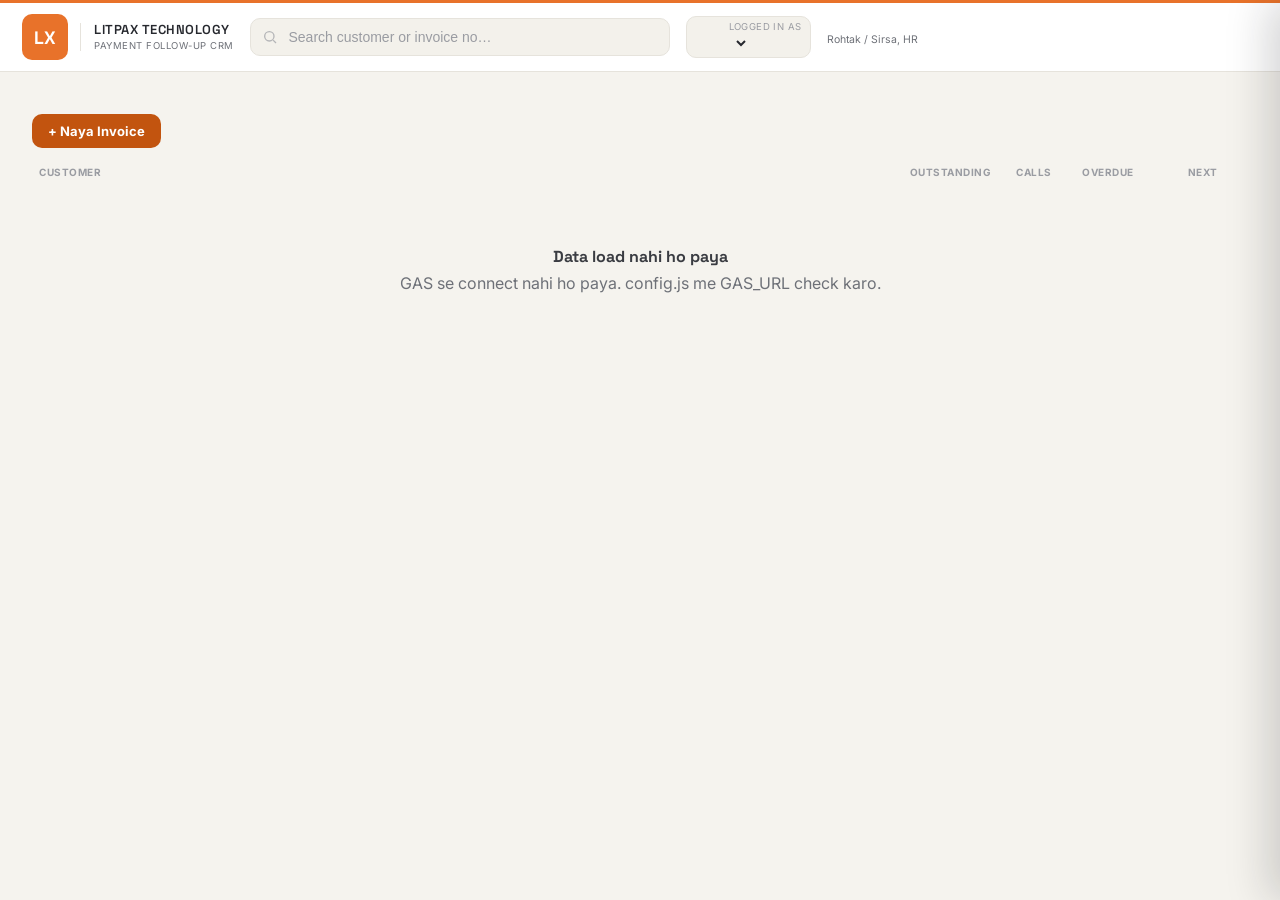
<file: index.html>
<!DOCTYPE html>
<html lang="en">
<head>
<!--
  LITPAX PAYMENT FOLLOW-UP CRM — GitHub Pages frontend
  ----------------------------------------------------------------------------
  Backend: Google Apps Script (Code.gs) deployed as a Web App, called via
  JSONP from app.js using the URL set in config.js.
  Sheet-driven: customers/invoices, follow-ups, and CRM users all live in
  Google Sheets. Add/edit/delete rows there — this app reflects it live.
  LOGO: replace the <svg class="mark">…</svg> below with your real logo:
  <img class="mark" src="YOUR_LOGO_URL">
-->
<meta charset="utf-8">
<meta name="viewport" content="width=device-width, initial-scale=1">
<title>Litpax Payment Follow-up CRM</title>
<link rel="preconnect" href="https://fonts.googleapis.com">
<link rel="preconnect" href="https://fonts.gstatic.com" crossorigin>
<link href="https://fonts.googleapis.com/css2?family=Space+Grotesk:wght@400;500;600;700&family=Inter:wght@400;500;600;700&display=swap" rel="stylesheet">
<link rel="stylesheet" href="style.css">
</head>
<body>

<header class="app">
  <div class="bar">
    <div class="lockup">
      <svg class="mark" viewBox="0 0 46 46" xmlns="http://www.w3.org/2000/svg">
        <rect width="46" height="46" rx="10" fill="#E8722A"/>
        <text x="23" y="30" font-family="Space Grotesk, sans-serif" font-size="18" font-weight="700" fill="#fff" text-anchor="middle">LX</text>
      </svg>
      <div class="wm"><b>LITPAX TECHNOLOGY</b><small>Payment Follow-up CRM</small></div>
    </div>
    <div class="search">
      <svg width="16" height="16" viewBox="0 0 24 24" fill="none" stroke="#9A9CA2" stroke-width="2"><circle cx="11" cy="11" r="7"/><path d="m21 21-4.3-4.3"/></svg>
      <input id="q" placeholder="Search customer or invoice no…" autocomplete="off">
    </div>
    <div class="userbox">
      <div class="av" id="uav"></div>
      <div class="ul"><small>Logged in as</small>
        <select id="user" onchange="switchUser(this.value)"></select></div>
    </div>
    <div class="today"><b id="td"></b><small>Rohtak / Sirsa, HR</small></div>
  </div>
</header>

<div class="wrap">
  <div class="stats" id="stats"></div>
  <div class="toolbar">
    <div class="chips" id="chips"></div>
    <button class="newbtn" onclick="openInvoiceForm(-1)">+ Naya Invoice</button>
    <button class="teambtn" id="teamBtn" onclick="openTeamPanel()" style="display:none">👥 Manage Team</button>
  </div>
  <div class="seg-title" id="segTitle"></div>
  <div class="lhead"><span></span><span class="h-cust">Customer</span><span class="h-amt">Outstanding</span><span class="h-fu">Calls</span><span class="h-over">Overdue</span><span class="h-next">Next</span><span></span></div>
  <div class="list" id="list"></div>
</div>

<div class="scrim" id="scrim" onclick="closeDrawer()"></div>
<aside class="drawer" id="drawer" aria-label="Invoice follow-up detail"></aside>
<div class="toast" id="toast"><span class="tick">✓</span><span id="toastMsg"></span></div>

<script src="config.js"></script>
<script src="app.js"></script>
</body>
</html>
</file>
<file: style.css>
:root{
    --ink:#26282E; --ink2:#3A3C42; --char:#43454B; --line:#E6E3DC; --line2:#F0EDE6;
    --paper:#F5F3EE; --card:#FFFFFF; --muted:#6E7178; --muted2:#9A9CA2;
    --steel:#E8722A; --brand:#E8722A; --brand-deep:#C2540F;
    --new:#2563EB; --fu1:#CA8A04; --fu2:#D97706; --fu3:#EA580C; --fu4:#DC2626; --fu5:#991B1B; --paid:#16A34A;
    --new-bg:#EAF1FE; --fu5-bg:#F6DEDE; --paid-bg:#E3F4E8;
    --shadow:0 1px 2px rgba(40,40,40,.04),0 8px 24px rgba(40,40,40,.07);
    --radius:14px;
  }
  *{box-sizing:border-box}
  html,body{margin:0}
  body{font-family:'Inter',system-ui,sans-serif;background:var(--paper);color:var(--ink);-webkit-font-smoothing:antialiased}
  .num{font-variant-numeric:tabular-nums}
  button{font-family:inherit;cursor:pointer}

  /* ---------- top bar ---------- */
  header.app{position:sticky;top:0;z-index:40;background:#fff;border-top:3px solid var(--brand);border-bottom:1px solid var(--line)}
  .bar{display:flex;align-items:center;gap:16px;padding:11px 22px;max-width:1320px;margin:0 auto}
  .lockup{display:flex;align-items:center;gap:12px;flex-shrink:0}
  .mark{height:46px;width:auto;flex-shrink:0;display:block}
  .lockup .wm{padding-left:13px;border-left:1px solid var(--line)}
  .lockup .wm b{font-family:'Space Grotesk';font-weight:600;font-size:13px;letter-spacing:.5px;line-height:1;display:block;color:var(--ink)}
  .lockup .wm small{display:block;color:var(--muted);font-size:9.5px;letter-spacing:.5px;margin-top:4px;text-transform:uppercase}
  .search{flex:1;max-width:420px;position:relative}
  .search input{width:100%;background:#F3F1EB;border:1px solid var(--line);border-radius:10px;color:var(--ink);font-size:14px;padding:10px 12px 10px 38px;outline:none;transition:.15s}
  .search input:focus{border-color:var(--brand);background:#fff}
  .search input::placeholder{color:var(--muted2)}
  .search svg{position:absolute;left:12px;top:50%;transform:translateY(-50%);opacity:.7}
  .userbox{display:flex;align-items:center;gap:8px;flex-shrink:0;background:#F3F1EB;border:1px solid var(--line);border-radius:10px;padding:5px 9px 5px 6px}
  .userbox .av{width:28px;height:28px;border-radius:50%;display:grid;place-items:center;font-size:12px;font-weight:700;color:#fff}
  .userbox .ul{line-height:1}
  .userbox .ul small{display:block;color:var(--muted2);font-size:9.5px;letter-spacing:.4px;text-transform:uppercase;margin-bottom:2px}
  .userbox select{background:transparent;border:0;color:var(--ink);font-family:inherit;font-size:13px;font-weight:600;outline:none;cursor:pointer}
  .userbox select option{color:#000}
  .today{text-align:right;flex-shrink:0}
  .today b{font-family:'Space Grotesk';font-size:13px;display:block;color:var(--ink)}
  .today small{color:var(--muted);font-size:10.5px}

  .wrap{max-width:1320px;margin:0 auto;padding:22px}
  .stats{display:grid;grid-template-columns:repeat(4,1fr);gap:14px;margin-bottom:20px}
  .stat{background:var(--card);border:1px solid var(--line);border-radius:var(--radius);padding:16px 18px;box-shadow:var(--shadow);cursor:pointer;transition:.15s;text-align:left}
  .stat:hover{transform:translateY(-1px);border-color:#D6D3CB}
  .stat.on{box-shadow:0 0 0 2px var(--brand) inset,var(--shadow)}
  .stat .lab{font-size:11.5px;color:var(--muted);text-transform:uppercase;letter-spacing:.5px;font-weight:600}
  .stat .val{font-family:'Space Grotesk';font-weight:700;font-size:25px;margin-top:7px;line-height:1}
  .stat .sub{font-size:12px;color:var(--muted2);margin-top:5px}
  .stat.danger .val{color:var(--fu4)}

  .toolbar{display:flex;align-items:center;gap:10px;flex-wrap:wrap;margin-bottom:16px}
  .chips{display:flex;gap:7px;flex-wrap:wrap}
  .chip{border:1px solid var(--line);background:var(--card);border-radius:999px;padding:7px 13px;font-size:12.5px;font-weight:500;color:var(--ink2);display:flex;gap:7px;align-items:center}
  .chip:hover{border-color:#CFccc3}
  .chip.on{background:var(--char);color:#fff;border-color:var(--char)}
  .chip .cnt{font-size:11px;opacity:.7;font-variant-numeric:tabular-nums}
  .chip .dot{width:8px;height:8px;border-radius:50%}
  .seg-title{font-family:'Space Grotesk';font-weight:600;font-size:15px;margin:6px 2px 14px}
  .seg-title span{color:var(--muted);font-weight:400;font-size:13px}

  /* column header strip */
  .lhead{display:grid;grid-template-columns:5px 1.7fr 104px 64px 80px 84px 28px;padding:2px 0 8px}
  .lhead span{font-size:10px;text-transform:uppercase;letter-spacing:.5px;color:var(--muted2);font-weight:700;padding:0 12px}
  .lhead .h-amt,.lhead .h-over,.lhead .h-next{text-align:right}
  .lhead .h-fu{text-align:center}

  /* dense list */
  .list{display:flex;flex-direction:column;gap:4px}
  .row{background:var(--card);border:1px solid var(--line);border-radius:9px;box-shadow:0 1px 1px rgba(40,40,40,.03);
    display:grid;grid-template-columns:5px 1.7fr 104px 64px 80px 84px 28px;grid-template-areas:"edge cust amt fu over next go";
    align-items:center;overflow:hidden;transition:.1s;cursor:pointer}
  .row:hover{border-color:#CFCBC1;background:#FCFBF8}
  .row .edge{grid-area:edge;align-self:stretch}
  .row.esc{background:var(--fu5-bg)} .row.esc .edge{background:var(--fu5)} .row.esc:hover{background:#F3D4D4}
  .row.paidrow{opacity:.55}
  .c{padding:8px 12px;min-width:0}
  .cust{grid-area:cust;display:flex;align-items:center;gap:8px;min-width:0}
  .cust .av{width:23px;height:23px;border-radius:50%;flex-shrink:0;display:grid;place-items:center;font-size:9px;color:#fff;font-weight:700}
  .cust .nm{min-width:0}
  .cust .nm b{font-weight:600;font-size:13.5px;line-height:1.25;display:block;white-space:nowrap;overflow:hidden;text-overflow:ellipsis}
  .cust .nm small{color:var(--muted);font-size:10.5px;font-variant-numeric:tabular-nums;white-space:nowrap;overflow:hidden;text-overflow:ellipsis;display:block;margin-top:1px}
  .amt{grid-area:amt;text-align:right;font-family:'Space Grotesk';font-weight:600;font-size:13.5px;font-variant-numeric:tabular-nums}
  .fu{grid-area:fu;display:flex;justify-content:center}
  .over{grid-area:over;text-align:right;font-size:12px;font-weight:600;font-variant-numeric:tabular-nums}
  .over.over{color:var(--fu4)} .over.soon{color:var(--fu3)} .over.ok{color:var(--muted2)}
  .next{grid-area:next;text-align:right;font-size:12px;font-weight:500;font-variant-numeric:tabular-nums;color:var(--ink2)}
  .next.today{color:var(--brand);font-weight:700}
  .go{grid-area:go;text-align:center;color:var(--muted2);font-size:15px}

  /* compact follow-up tab — short, sweet, colour-coded count */
  .tab{display:inline-flex;align-items:baseline;gap:1px;border-radius:6px;padding:3px 7px;font-size:12.5px;font-weight:700;line-height:1;font-variant-numeric:tabular-nums;border:1px solid}
  .tab s{font-size:8.5px;font-weight:600;opacity:.75;text-decoration:none}
  .tab.new{color:#626A75;background:#EDEFF1;border-color:#E0E3E6}
  .tab.fu1{color:#fff;background:var(--fu1);border-color:var(--fu1)}
  .tab.fu2{color:#fff;background:var(--fu2);border-color:var(--fu2)}
  .tab.fu3{color:#fff;background:var(--fu3);border-color:var(--fu3)}
  .tab.fu4{color:#fff;background:var(--fu4);border-color:var(--fu4)}
  .tab.fu5{color:#fff;background:var(--fu5);border-color:var(--fu5)}
  .tab.paid{color:var(--paid);background:var(--paid-bg);border-color:#BBE3C7}

  .empty{text-align:center;padding:60px 20px;color:var(--muted)}
  .empty b{font-family:'Space Grotesk';display:block;font-size:16px;color:var(--ink2);margin-bottom:6px}

  /* drawer */
  .scrim{position:fixed;inset:0;background:rgba(20,23,28,.42);opacity:0;pointer-events:none;transition:.2s;z-index:50;backdrop-filter:blur(1px)}
  .scrim.on{opacity:1;pointer-events:auto}
  .drawer{position:fixed;top:0;right:0;height:100%;width:min(500px,95vw);background:var(--paper);z-index:60;transform:translateX(100%);transition:transform .26s cubic-bezier(.4,0,.1,1);display:flex;flex-direction:column;box-shadow:-12px 0 40px rgba(20,23,28,.18)}
  .drawer.on{transform:translateX(0)}
  .dhead{background:#fff;color:var(--ink);padding:20px 22px;flex-shrink:0;position:relative;border-top:4px solid var(--brand);border-bottom:1px solid var(--line)}
  .dhead .x{position:absolute;top:16px;right:18px;background:#F0EDE6;border:0;color:var(--ink2);width:32px;height:32px;border-radius:8px;font-size:17px;line-height:1}
  .dhead h2{font-family:'Space Grotesk';font-size:19px;margin:0 30px 4px 0;font-weight:600}
  .dhead .meta{color:var(--muted);font-size:13px;font-variant-numeric:tabular-nums}
  .dbody{overflow-y:auto;padding:20px 22px;flex:1}
  .info{display:grid;grid-template-columns:1fr 1fr;gap:12px 16px;background:var(--card);border:1px solid var(--line);border-radius:12px;padding:16px;margin-bottom:20px}
  .info .k{font-size:11px;color:var(--muted);text-transform:uppercase;letter-spacing:.4px;font-weight:600}
  .info .v{font-size:13.5px;font-weight:500;margin-top:3px;font-variant-numeric:tabular-nums}
  .info .wide{grid-column:1/3}
  .info a.call{color:var(--steel);font-weight:600;text-decoration:none}
  .info select.assign{margin-top:3px;width:100%;border:1px solid var(--line);border-radius:8px;padding:6px 8px;font-size:13px;font-family:inherit;background:#FCFBF8}
  .sectitle{font-family:'Space Grotesk';font-weight:600;font-size:14px;margin:0 0 12px;display:flex;align-items:center;gap:8px}
  .sectitle:after{content:"";flex:1;height:1px;background:var(--line)}
  .fcards{display:flex;flex-direction:column;gap:9px;margin-bottom:22px}
  .fcard{border:1px solid var(--line);border-radius:11px;padding:12px 14px;background:var(--card)}
  .fcard.empty-f{border-style:dashed;background:transparent;color:var(--muted2);font-size:12.5px;text-align:center;padding:11px}
  .fcard .ft{display:flex;justify-content:space-between;align-items:center;margin-bottom:6px;gap:8px}
  .fcard .ft b{font-size:12px;font-weight:700}
  .fcard.f1 .ft b{color:var(--fu1)} .fcard.f2 .ft b{color:var(--fu2)} .fcard.f3 .ft b{color:var(--fu3)} .fcard.f4 .ft b{color:var(--fu4)} .fcard.f5 .ft b{color:var(--fu5)}
  .fcard.dir{background:var(--fu5-bg);border-color:#E9C3C3}
  .fcard.dir .ft b{color:var(--fu5)}
  .fcard .ft .dt{font-size:11.5px;color:var(--muted);font-variant-numeric:tabular-nums;white-space:nowrap}
  .fcard .by{font-size:11px;color:var(--muted2);margin-left:auto;display:inline-flex;align-items:center;gap:4px}
  .fcard .by .mini{width:14px;height:14px;border-radius:50%;display:grid;place-items:center;font-size:8px;color:#fff;font-weight:700}
  .fcard .rm{font-size:13.5px;line-height:1.4}
  .fcard .pr{font-size:12.5px;color:var(--ink2);margin-top:6px;font-variant-numeric:tabular-nums}
  .fcard .pr b{color:var(--paid)}

  .logform{background:var(--card);border:1px solid var(--line);border-radius:12px;padding:16px;margin-bottom:14px}
  .logform h4{font-family:'Space Grotesk';margin:0 0 4px;font-size:14px}
  .logform .who{font-size:12px;color:var(--muted);margin-bottom:13px}
  .logform .who b{color:var(--steel)}
  .fld{margin-bottom:12px}
  .fld label{display:block;font-size:11.5px;color:var(--muted);font-weight:600;text-transform:uppercase;letter-spacing:.4px;margin-bottom:5px}
  .fld input,.fld textarea,.fld select{width:100%;border:1px solid var(--line);border-radius:9px;padding:9px 11px;font-size:13.5px;font-family:inherit;outline:none;background:#FCFBF8;transition:.13s}
  .fld input:focus,.fld textarea:focus,.fld select:focus{border-color:var(--ink);background:#fff}
  .fld textarea{resize:vertical;min-height:58px}
  .two{display:grid;grid-template-columns:1fr 1fr;gap:11px}
  .save{width:100%;background:var(--brand-deep);color:#fff;border:0;border-radius:10px;padding:12px;font-size:14px;font-weight:700;transition:.13s}
  .save:hover{filter:brightness(1.06)}
  .markpaid{width:100%;background:transparent;border:1px solid var(--paid);color:var(--paid);border-radius:10px;padding:10px;font-size:13px;font-weight:600;margin-top:9px}
  .markpaid:hover{background:var(--paid-bg)}
  .done-note{background:var(--fu5-bg);border:1px solid #E9C3C3;border-radius:10px;padding:12px 14px;font-size:13px;color:#7E1717;margin-bottom:14px;line-height:1.45}

  .toast{position:fixed;bottom:24px;left:50%;transform:translateX(-50%) translateY(20px);background:var(--char);color:#fff;padding:13px 20px;border-radius:11px;font-size:14px;font-weight:500;box-shadow:var(--shadow);opacity:0;pointer-events:none;transition:.25s;z-index:80;display:flex;gap:9px;align-items:center}
  .toast.on{opacity:1;transform:translateX(-50%) translateY(0)}
  .toast .tick{color:#4ADE80;font-weight:700}

  @media(max-width:980px){
    .stats{grid-template-columns:repeat(2,1fr)}
    .bar{flex-wrap:wrap;gap:10px}
    .search{order:4;max-width:none;flex-basis:100%}
    .lockup .wm{display:none}
  }
  @media(max-width:720px){
    .lhead{display:none}
    .row{grid-template-columns:5px 1fr 84px 58px 56px;grid-template-areas:"edge cust amt fu over"}
    .next,.go{display:none}
    .cust .nm small{font-size:10px}
  }
  @media(prefers-reduced-motion:reduce){*{transition:none!important}}

  /* ---- Added for Add/Edit/Delete invoice, payments, team management ---- */
  .newbtn{background:var(--brand-deep);color:#fff;border:0;border-radius:10px;padding:9px 16px;font-size:13px;font-weight:700;display:flex;align-items:center;gap:6px}
  .newbtn:hover{filter:brightness(1.06)}
  .teambtn{background:transparent;border:1px solid var(--line);border-radius:10px;padding:9px 14px;font-size:13px;font-weight:600;color:var(--ink2)}
  .teambtn:hover{border-color:#CFCCC3}
  .dhead-actions{position:absolute;top:16px;right:58px;display:flex;gap:6px}
  .iconbtn{background:#F0EDE6;border:0;border-radius:8px;width:32px;height:32px;font-size:15px;color:var(--ink2)}
  .iconbtn:hover{background:#E6E3DC}
  .iconbtn.danger{color:#B4231F}
  .payrow{display:flex;justify-content:space-between;align-items:center;padding:9px 12px;border:1px solid var(--line);border-radius:9px;background:var(--card);font-size:13px;margin-bottom:7px}
  .payrow b{font-variant-numeric:tabular-nums}
  .payrow small{color:var(--muted);display:block;margin-top:2px}
  .userlistrow{display:flex;align-items:center;gap:10px;padding:10px 12px;border:1px solid var(--line);border-radius:10px;background:var(--card);margin-bottom:8px}
  .userlistrow .nm{flex:1}
  .userlistrow .nm b{display:block;font-size:13.5px}
  .userlistrow .nm small{color:var(--muted);text-transform:capitalize}
  .userlistrow .actions{display:flex;gap:6px}
  .formnote{font-size:11.5px;color:var(--muted2);margin:-4px 0 12px}
</file>
